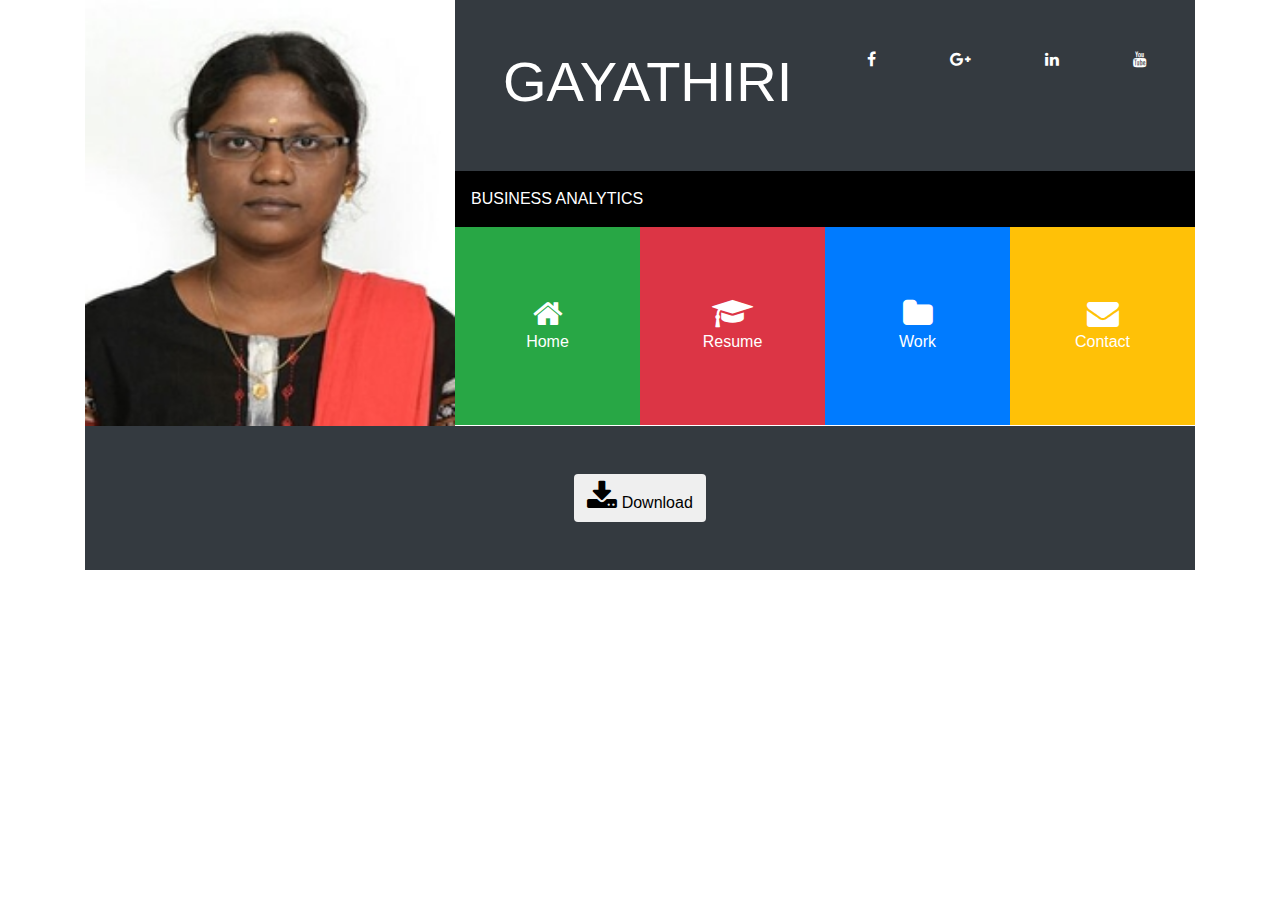
<file: index.html>
<!DOCTYPE html>
<html>
<head>
	<title>RESUME </title>
	<meta charset="utf-8">
  <meta name="viewport" content="width=device-width, initial-scale=1">
  <link rel="stylesheet" href="https://maxcdn.bootstrapcdn.com/bootstrap/4.1.0/css/bootstrap.min.css">
  <link rel="stylesheet" href="https://cdnjs.cloudflare.com/ajax/libs/font-awesome/4.7.0/css/font-awesome.min.css">
  <link rel="stylesheet" type="text/css" href="css/style.css">
</head>
	<!-- Global site tag (gtag.js) - Google Analytics -->
<script async src="https://www.googletagmanager.com/gtag/js?id=UA-154701996-1"></script>
<script>
  window.dataLayer = window.dataLayer || [];
  function gtag(){dataLayer.push(arguments);}
  gtag('js', new Date());

  gtag('config', 'UA-154701996-1');
</script>

<body>

<header>

<div class="container">

	<div class="row no-gutters">
		<div class="col-lg-4 col-md-4">
			<img src="images/ksgayathiri.jpg">
		</div>


		<div class="col-lg-8 col-md-8">

		   <div class="d-flex flex-column">
			  <div class="p-5 bg-dark  text-white">
				  <div class="d-flex flex-row justify-content-between align-item-center">
						<h1 class="display-4"> GAYATHIRI </h1>
						<div> <i class="fa fa-facebook"></i> </div>
						<div> <i class="fa fa-google-plus"></i> </div>
						<div> <i class="fa fa-linkedin"></i> </div>
						<div> <i class="fa fa-youtube"></i> </div>
				  </div>
			  </div>

			  <div class="p-3 text-white bg-black">
			  	  BUSINESS ANALYTICS
			  </div>


              <div class="d-flex flex-row text-center text-white align-items-start">
              	<div class="p-4 bg-success font-div" data-toggle="collapse" data-target="#home">
              		 <i class="fa fa-home fa-2x d-block"></i> Home
              	</div>
                <div class="p-4 bg-danger font-div" data-toggle="collapse" data-target="#resume">
              		 <i class="fa fa-graduation-cap fa-2x d-block"></i> Resume
              	</div>
                <div class="p-4 bg-primary font-div" data-toggle="collapse" data-target="#work">
              		 <i class="fa fa-folder fa-2x d-block"></i> Work
              	</div>
                <div class="p-4 bg-warning font-div" data-toggle="collapse" data-target="#contact">
              		 <i class="fa fa-envelope fa-2x d-block"></i> Contact
              	</div>
              </div>

              </div>

	     </div>
	</div>
</div>

</header>

<div class="container">

<div class="collapse" id="home">
    <div class="p-5 text-white bg-success">
    	<h2> My resume </h2>
    	
    </div> 

    <div class="card card-body">
        <h2>My learning skills </h2>
        <p>I have started to learn some of the basics statistical tools and programming language </p>
    
        <h4> HTML </h4>
        <div class="progress mb-4">
        	<div class="progress-bar progress-bar-striped progress-bar-animated" style= "width:90%"> </div>
        </div>

        <h4> PYTHON </h4>
        <div class="progress mb-4">
        	<div class="progress-bar progress-bar-striped progress-bar-animated" style= "width:50%"> </div>
        </div>

        <h4> SQL </h4>
        <div class="progress mb-4">
        	<div class="progress-bar progress-bar-striped progress-bar-animated" style= "width:95%"> </div>
        </div>

        <h4> NOSQL </h4>
        <div class="progress mb-4">
        	<div class="progress-bar progress-bar-striped progress-bar-animated" style= "width:70%"> </div>
        </div>

        <h4> ANOVA</h4>
        <div class="progress mb-4">
        	<div class="progress-bar progress-bar-striped progress-bar-animated" style= "width:78%"> </div>
        </div>
	 
	<h4> EXCEL</h4>
        <div class="progress mb-4">
        	<div class="progress-bar progress-bar-striped progress-bar-animated" style= "width:78%"> </div>
        </div>
    </div>
</div>


<div class="collapse" id="resume">

	<div class="p-5 text-white bg-danger">
		<h2>My Resume </h2>
    
    </div>

    <div class="card card-body">
     	<h2>My academic details </h2>
     	<p> It explains my academic detail and which year I passed out </p>

     	<div class="card-deck text-center">
     		<div class="card">
     			<div class="card-header text-uppercase font-weight-bold"> 10 Standard</div>
     			<div class="card-body">
     				<p> Marks </p>

     				<p class="bg-dark text-white  p-2">St.JOSEPHS Matric Higher Sec School </p>
     				<p class="bg-dark text-white p-2">90.8% </p>
      		    </div>

      		    <div class="card-footer"> Date: 2012-2013 </div>
            </div>

            <div class="card">
     			<div class="card-header text-uppercase font-weight-bold"> 12 Standard</div>
     			<div class="card-body">
     				<p> Marks </p>

     				<p class="bg-dark text-white  p-2">Adharsh vidhyalaya Higher sec school </p>
     				<p class="bg-dark text-white p-2">91.25% </p>
      		    </div>

      		    <div class="card-footer"> Date: 2014-2015 </div>
            </div>

            <div class="card">
     			<div class="card-header text-uppercase font-weight-bold"> UG grade</div>
     			<div class="card-body">
     				<p> Marks </p>

     				<p class="bg-dark text-white  p-2">PSG college of technology </p>
     				<p class="bg-dark text-white p-2">7.47 </p>
      		    </div>

      		    <div class="card-footer"> Date: 2015-2019 </div>
            </div>
     	</div>
    
    </div>

</div>



<div class="collapse" id="work">
	<div class="p-5 text-white bg-primary">
		<h2>My Project</h2>
	
	</div>

	<div class="card card-body">
		<h2> What have I implemented? </h2>
		<p> List of projects I have worked </p>
		
		<div class="row no-gutters">
			<div class="col-lg-4 col-md-4"> <img src="images/Capture.PNG" > </div>
			<div class="col-lg-4 col-md-4"> <img src="images/Capture1.PNG" > </div>




	     </div>
    

    </div>
</div>
<div class="collapse" id="contact">

	<div class="p-5 text-white bg-warning" >
		<h2>Contact Me</h2>
	</div>	

	<div class="card card-body">
		<div class="row justify-content-center">
			<div class ="col-lg-8 col-md-8 col-12">

				<form>
                  

                    <div class="form-group">
                    	<div class="input-group input-group-lg">
                    		<span class="input-group-addon bg-warning text-white p-3"> 
                    		     <i class="fa fa-user"> </i> </span>
                    		<input type="text" name="" class="form-control bg-dark text-white" placeholder="Name">
                    	</div>
                    </div>

                    <div class="form-group">
                    	<div class="input-group input-group-lg">
                    		<span class="input-group-addon bg-warning text-white p-3"> 
                    		     <i class="fa fa-envelope"> </i> </span>
                    		<input type="text" name="" class="form-control bg-dark text-white" placeholder="Email">
                    	</div>
                    </div>

                    <div class="form-group">
                    	<div class="input-group input-group-lg">
                    		<span class="input-group-addon bg-warning text-white p-3"> 
                    		     <i class="fa fa-envelope"> </i> </span>
                    		<input type="text" name="" class="form-control bg-dark text-white" placeholder="Message">
                    	</div>
                    </div>
                    <input type="submit" name="" class="btn btn-danger" value="send">
                </form>
			</div>
		</div>
	</div>	
</div>

</div>

<div class="container">
<footer class="p-5 bg-dark text-center" >  
	<button class="btn"> <i class="fa fa-download fa-2x "></i> Download </button>
</footer>
</div>




<script src="https://ajax.googleapis.com/ajax/libs/jquery/3.3.1/jquery.min.js"> </script>
  <script src="https://cdnjs.cloudflare.com/ajax/libs/popper.js/1.14.0/umd/popper.min.js"></script>
  <script src="https://maxcdn.bootstrapcdn.com/bootstrap/4.1.0/js/bootstrap.min.js"></script>

  <script type ="text/javascript">
  	$('.font-div').click(function(){
           $('.collapse').collapse('hide');
  	});
	</script>

</body>
</html>
</file>
<file: css/style.css>
.bg-black{
	background-color: black;
}

img{
	width: 100%;
	height: 100%;
}

.font-div{
	width: 30%;
}
/*
///// responsive////*/

@media only screen and (min-width: 1199px){
	.font-div{
		padding: 71px 0px!important;
	}
}
</file>
